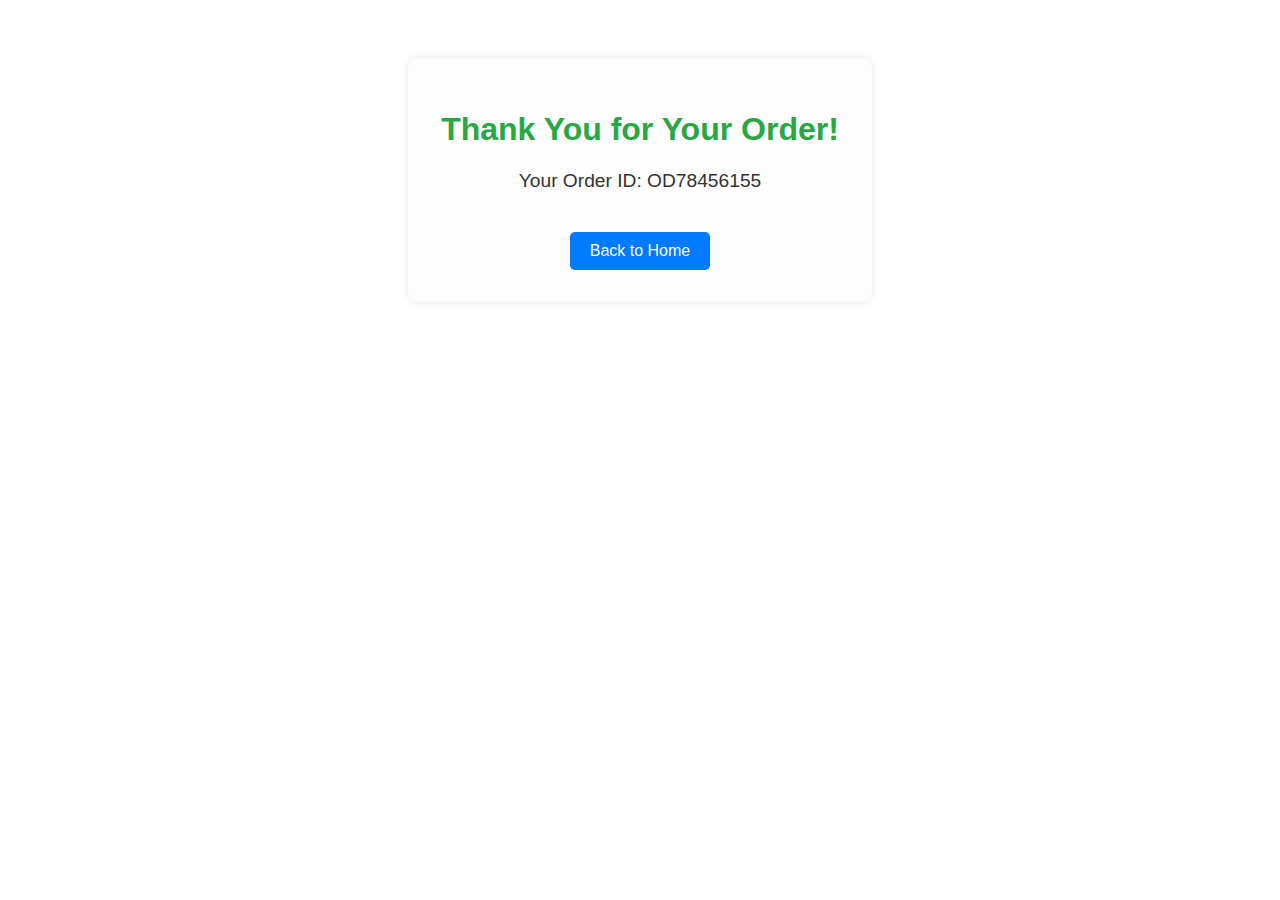
<file: confirmation.html>
<!DOCTYPE html>
<html lang="en">
<head>
  <meta charset="UTF-8" />
  <meta name="viewport" content="width=device-width, initial-scale=1.0"/>
  <title>Order Confirmation</title>
  <link rel="stylesheet" href="style.css" />
  <style>
    body {
      font-family: Arial, sans-serif;
      text-align: center;
      padding: 50px;
    }
    .card {
      max-width: 400px;
      margin: auto;
      padding: 2rem;
      border-radius: 10px;
      box-shadow: 0 0 10px rgba(0,0,0,0.1);
      background: #fdfdfd;
    }
    .card h1 {
      color: #28a745;
    }
    .order-id {
      font-size: 1.2rem;
      margin: 20px 0;
      color: #333;
    }
    .btn {
      background-color: #007bff;
      color: white;
      padding: 10px 20px;
      text-decoration: none;
      border-radius: 5px;
      display: inline-block;
      margin-top: 20px;
    }
  </style>
</head>
<body>
  <div class="card">
    <h1>Thank You for Your Order!</h1>
    <p class="order-id">Your Order ID: <span id="order-id"></span></p>
    <a class="btn" href="index.html">Back to Home</a>
  </div>

  <script>
    const orderId = 'OD' + Math.floor(10000000 + Math.random() * 90000000);
    document.getElementById('order-id').textContent = orderId;

    localStorage.removeItem('myshop-cart');
  </script>
</body>
</html>
</file>
<file: style.css>
body {
  background: #ffffff;
  font-family: 'Segoe UI', sans-serif;
}

.card {
  transition: transform 0.2s ease;
}

.card:hover {
  transform: scale(1.05);
}

.card-img-top {
  height: 200px;
  object-fit: cover;
}
</file>
